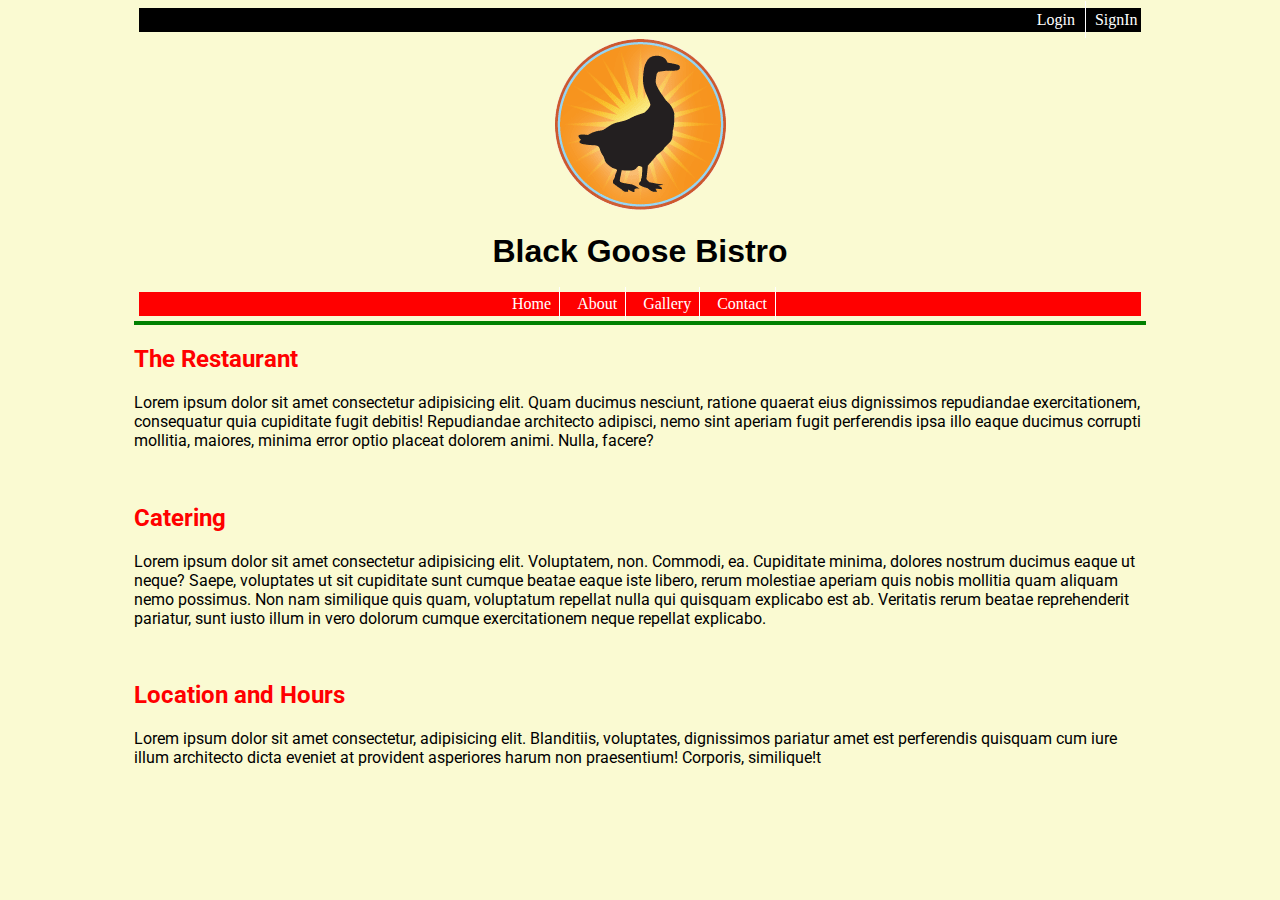
<file: index.html>
<html>
      <head>
           <title>Black Goose Bistro</title>
      </head>
<body>

     <header>
          <div id="color_2">
            <a href="/login.html" target="_blank" style="padding:10px; color:white;text-decoration:none;border-right: solid 1px white;">Login</a>
            <a href="/signup.html" target="_blank" style="color: white;text-decoration: none;">SignIn</a>
          </div>
            <img src="media/images/black_goose_bistro.png" width="auto" height="auto">
            <h1>Black Goose Bistro</h1>
            <link href="style.css" rel="stylesheet">
            <link rel="preconnect" href="https://fonts.googleapis.com">
            <link rel="preconnect" href="https://fonts.gstatic.com" crossorigin>
            <link href="https://fonts.googleapis.com/css2?family=Roboto:ital,wght@0,300;0,400;1,900&display=swap" rel="stylesheet">
            <nav id="color_1">
               
               <a href="#" style="padding:8px;color:white; text-decoration: none; border-right: solid 1px white;">Home</a>
               <a href="#" style="padding:8px;color:white; text-decoration: none; border-right: solid 1px white;">About</a>
               <a href="#" style="padding:8px;color:white; text-decoration: none; border-right: solid 1px white;">Gallery</a>
               <a href="#" style="padding:8px;color:white; text-decoration: none; border-right: solid 1px white;">Contact</a>
            </nav>
     </header>
	 
     <div class="centered-div">
     <h2>The Restaurant</h2>
     <p>Lorem ipsum dolor sit amet consectetur adipisicing elit. Quam ducimus nesciunt, ratione quaerat eius dignissimos repudiandae exercitationem, consequatur quia cupiditate fugit debitis! Repudiandae architecto adipisci, nemo sint aperiam fugit perferendis ipsa illo eaque ducimus corrupti mollitia, maiores, minima error optio placeat dolorem animi. Nulla, facere?</p>
     <br>
	 
     <h2>Catering</h2>
     <p>Lorem ipsum dolor sit amet consectetur adipisicing elit. Voluptatem, non. Commodi, ea. Cupiditate minima, dolores nostrum ducimus eaque ut neque? Saepe, voluptates ut sit cupiditate sunt cumque beatae eaque iste libero, rerum molestiae aperiam quis nobis mollitia quam aliquam nemo possimus. Non nam similique quis quam, voluptatum repellat nulla qui quisquam explicabo est ab. Veritatis rerum beatae reprehenderit pariatur, sunt iusto illum in vero dolorum cumque exercitationem neque repellat explicabo.</p>
     <br>
	 
     <h2>Location and Hours</h2>
     <p>Lorem ipsum dolor sit amet consectetur, adipisicing elit. Blanditiis, voluptates, dignissimos pariatur amet est perferendis quisquam cum iure illum architecto dicta eveniet at provident asperiores harum non praesentium! Corporis, similique!t</p>

     
	 
	
	 
     </div>
</body>









</html>
</file>
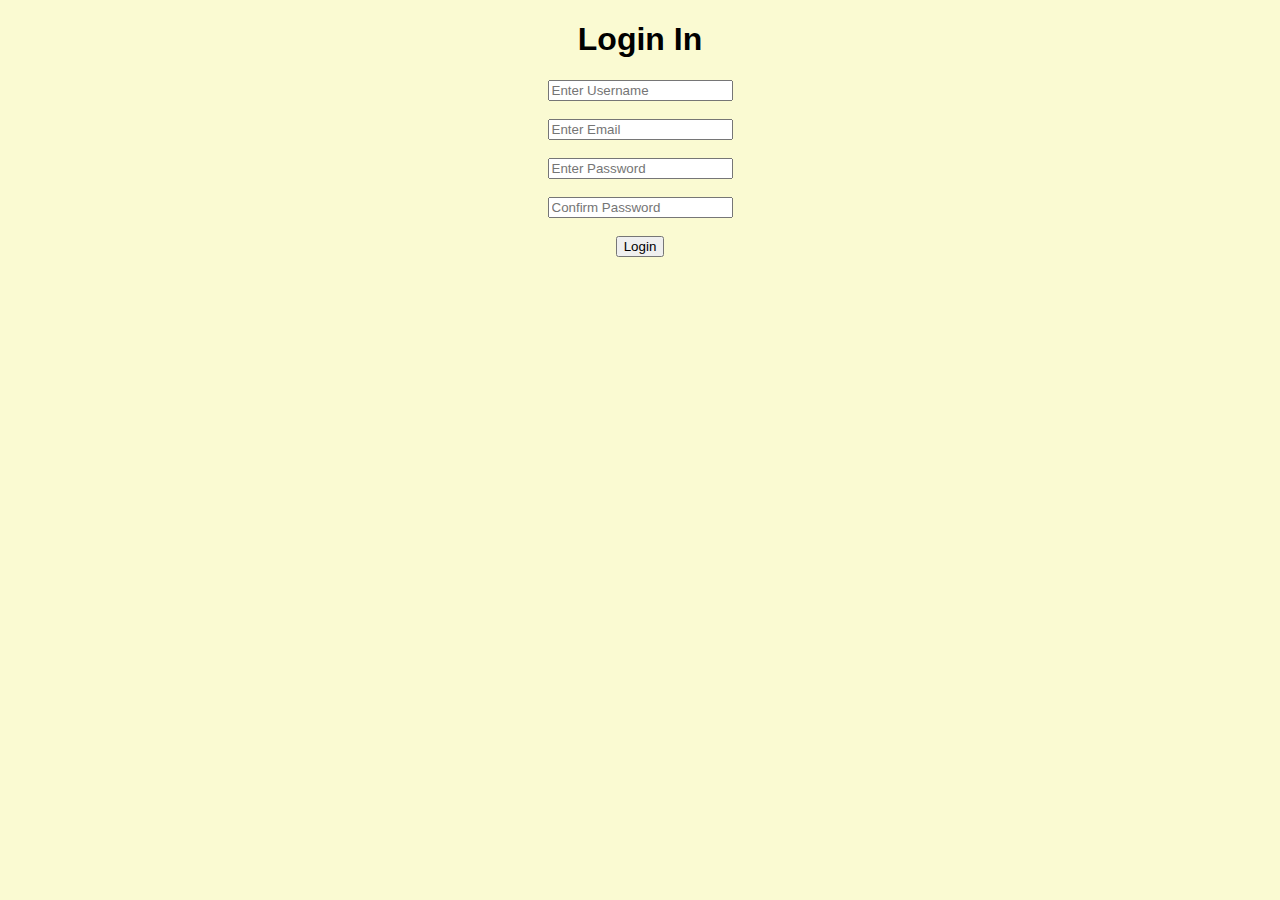
<file: login.html>
<!DOCTYPE html>
<html lang="en">
<head>
    <meta charset="UTF-8">
    <meta name="viewport" content="width=, initial-scale=1.0">
    <link href="style.css" rel="stylesheet">
    <title>login</title>
</head>
<body>
    <header class="text-1">
        
           <h1>Login In</h1>
           <input type="text" placeholder="Enter Username" name="myname"><br><br>
           <input type="email" placeholder="Enter Email" name="myemail"><br><br>
           <input type="password" placeholder="Enter Password" name="password"><br><br>
           <input type="password" placeholder="Confirm Password" name="mypassword"><br><br>
           <input type="submit" value="Login">
    



    </header>
  
    
</body>
</html>
</file>
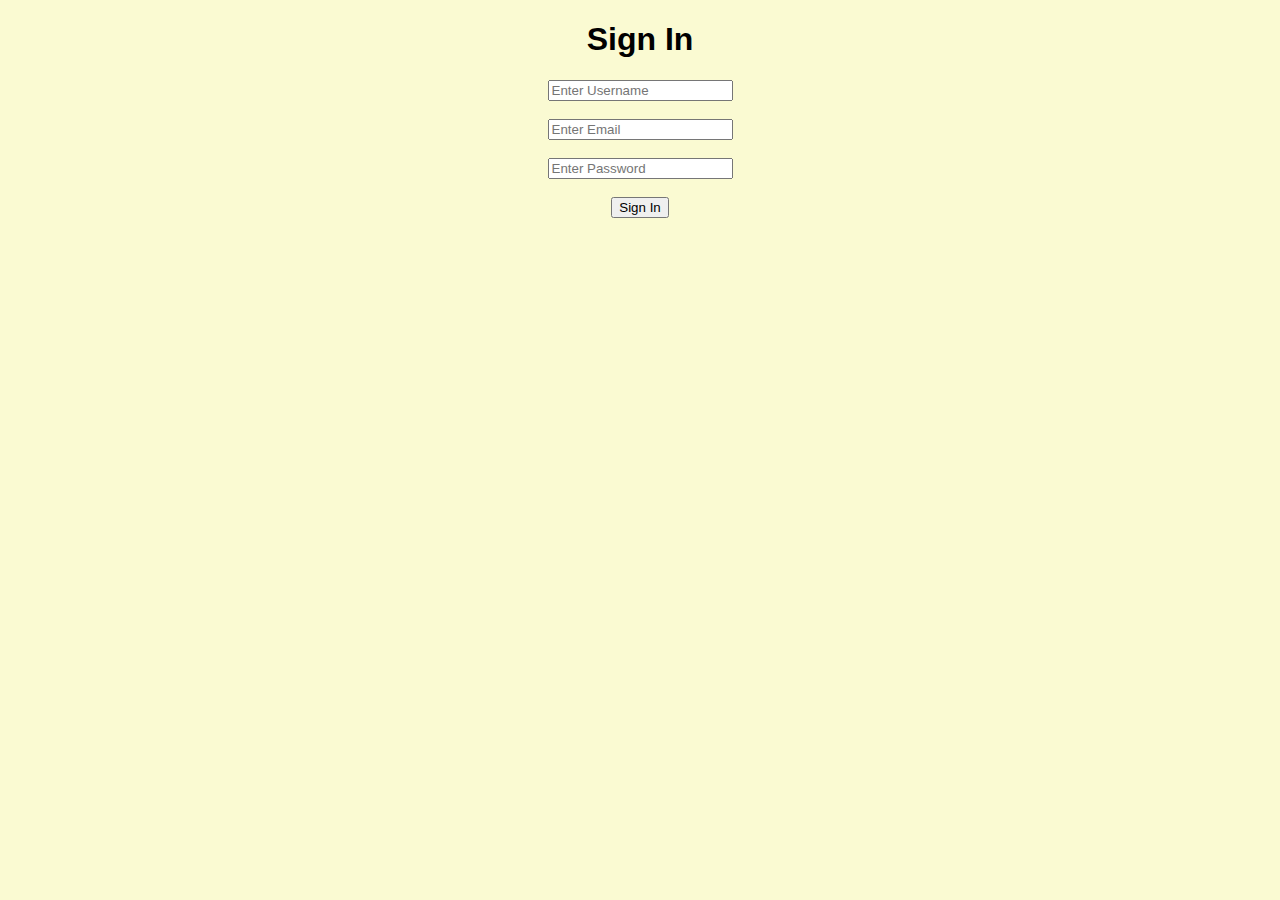
<file: signup.html>
<!DOCTYPE html>
<html lang="en">

<head>
    <meta charset="UTF-8">
    <meta name="viewport" content="width=device-width, initial-scale=1.0">
    <link href="style.css" rel="stylesheet">
    <title>SignUp</title>
</head>

<body>
    <header>
        <h1>Sign In</h1>
        <input type="text" placeholder="Enter Username" name="myname"><br><br>
        <input type="email" placeholder="Enter Email" name="myemail"><br><br>
        <input type="password" placeholder="Enter Password" name="mypassword"><br><br>
        <input type="submit" value="Sign In">



    </header>

</body>

</html>
</file>
<file: style.css>
body{
	background-color: lightgoldenrodyellow;
}
header{
	text-align:center;
	margin-top:auto;
	margin: auto;
	width: 80%;
}
.centered-div {
	border-top: solid 4px green;
	margin: auto;
	width: 80%
}
h2{
	color: red;
	font-family: 'Roboto', sans-serif;
}
p {
	font-family: 'Roboto', sans-serif;
}
	

h1{
	font-family: 'Raleway', sans-serif; 

}
#color_1{
	background-color: red;	
	margin: 5px;
	padding: 3px;
	word-spacing: 5px;	

}

#color_2{
	background-color: black;
	text-align: right;
	padding: 3px;
	margin: 5px;
	word-spacing: 5px;

}
</file>
